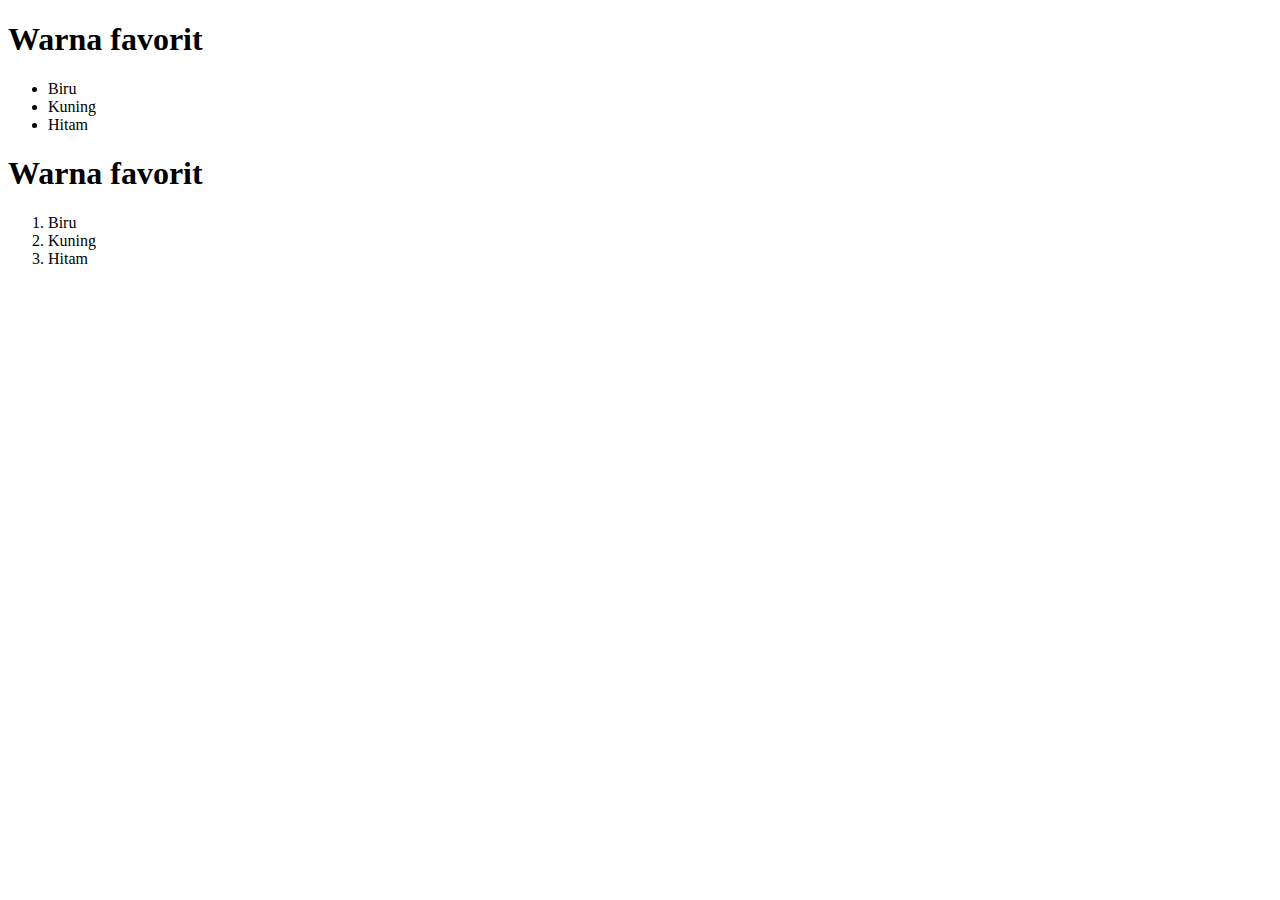
<file: 04-8-2025/index.html>
<!DOCTYPE html>
<html lang="en">
<head>
    <meta charset="UTF-8">
    <meta name="viewport" content="width=device-width, initial-scale=1.0">
    <title>Belajar menggunakan UL dan OL</title>
</head>
<body>
    <div>
        <h1>Warna favorit</h1>
        <ul>
            <li>Biru</li>
            <li>Kuning</li>
            <li>Hitam</li>
        </ul>
    </div>

     <div>
        <h1>Warna favorit</h1>
        <ol>
            <li>Biru</li>
            <li>Kuning</li>
            <li>Hitam</li>
        </ol>
    </div>
</body>
</html>
</file>
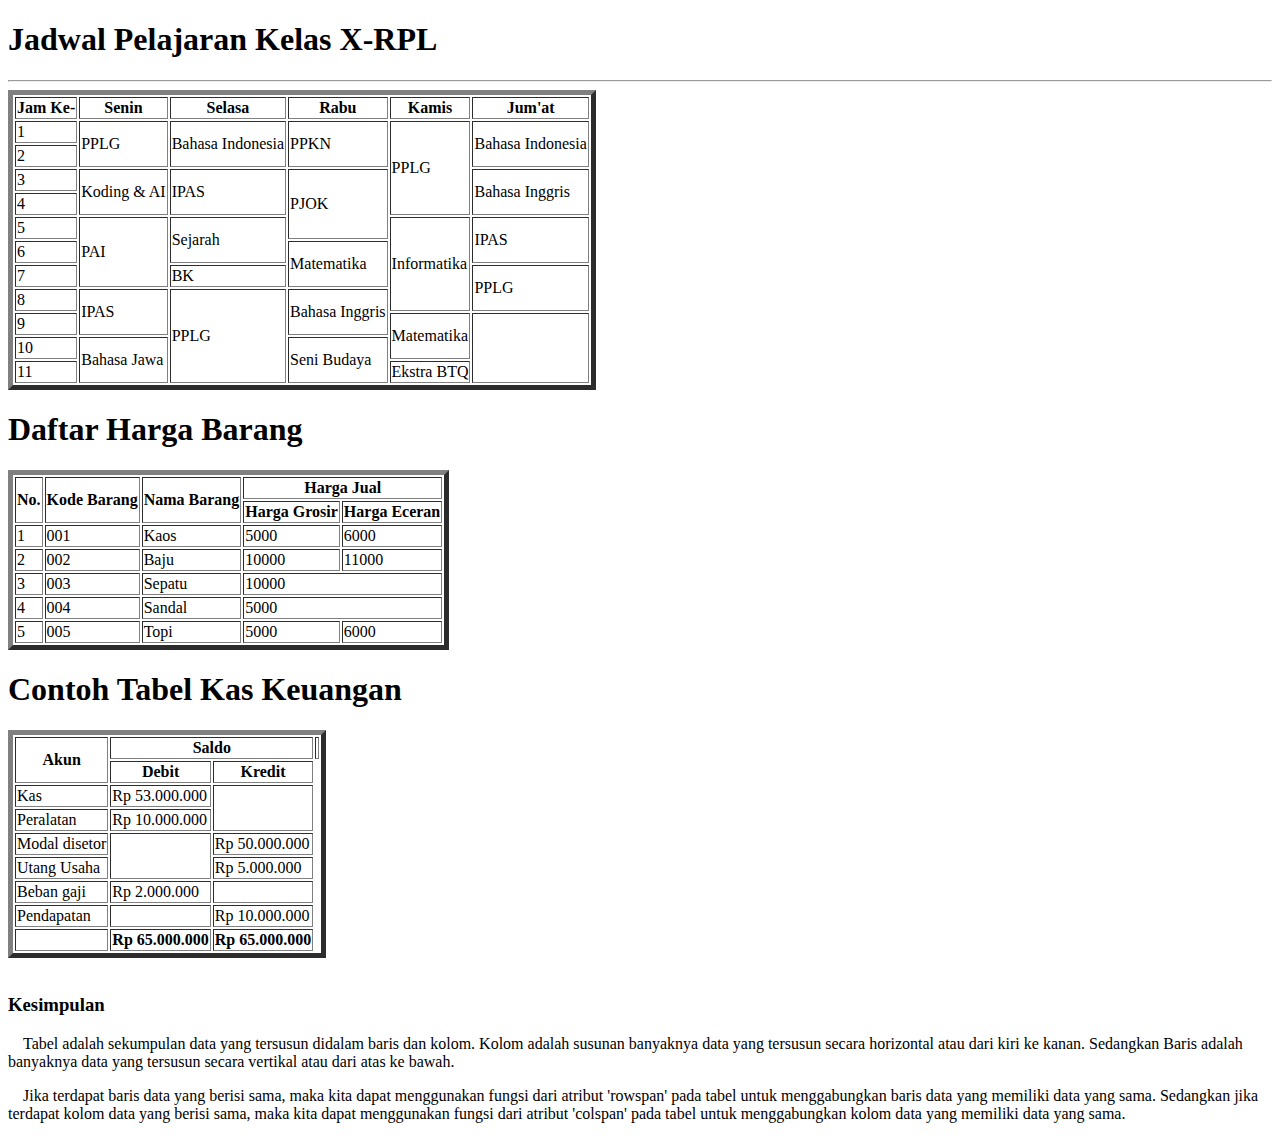
<file: Kelas/14-8-2025/index.html>
<!DOCTYPE html>
<html lang="en">
<head>
    <!-- CSS 
    <style>
        body {
            background-color: rgb(56, 56, 56);
        }
        h1, p, h3{
            color: white;
        }
        table {
            text-align: center;
        }
        th {
            background-color: cyan;
            transition: background-color 0.5s, font-size 0.5s, transform 0.5s;
        }
        td {
            background-color: cornsilk;
            transition: background-color 0.5s;
        }
        th:hover {
            background-color: red;
            font-size: 18px;
            transform: translateY(-5px);
        }
        td:hover {
            background-color: gray;
        }
    </style>
-->
    <meta charset="UTF-8">
    <meta name="viewport" content="width=device-width, initial-scale=1.0">
    <meta name="description" content="Belajar container HTML">
    <title>Belajar Container HTML</title>
</head>
<body>
    <div>
        <h1>Jadwal Pelajaran Kelas X-RPL</h1>
        <hr />
        <table border="5">
            <thead>
                <tr>
                    <th>Jam Ke-</th>
                    <th>Senin</th>
                    <th>Selasa</th>
                    <th>Rabu</th>
                    <th>Kamis</th>
                    <th>Jum'at</th>
                </tr>
            </thead>
            <tbody>
                <tr>
                    <td>1</td>
                    <td rowspan="2">PPLG</td>
                    <td rowspan="2">Bahasa Indonesia</td>
                    <td rowspan="2">PPKN</td>
                    <td rowspan="4">PPLG</td>
                    <td rowspan="2">Bahasa Indonesia</td>
                </tr>
                <tr>
                    <td>2</td>
                </tr>
                <tr>
                    <td>3</td>
                    <td rowspan="2">Koding & AI</td>
                    <td rowspan="2">IPAS</td>
                    <td rowspan="3">PJOK</td>
                    <td rowspan="2">Bahasa Inggris</td>
                </tr>
                <tr>
                    <td>4</td>
                </tr>
                <tr>
                    <td>5</td>
                    <td rowspan="3">PAI</td>
                    <td rowspan="2">Sejarah</td>
                    <td rowspan="4">Informatika</td>
                    <td rowspan="2">IPAS</td>
                </tr>
                <tr>
                    <td>6</td>
                    <td rowspan="2">Matematika</td>
                </tr>
                <tr>
                    <td>7</td>
                    <td>BK</td>
                    <td rowspan="2">PPLG</td>
                </tr>
                <tr>
                    <td>8</td>
                    <td rowspan="2">IPAS</td>
                    <td rowspan="4">PPLG</td>
                    <td rowspan="2">Bahasa Inggris</td>
                </tr>
                <tr>
                    <td>9</td>
                    <td rowspan="2">Matematika</td>
                    <td rowspan="3"></td>
                </tr>
                <tr>
                    <td>10</td>
                    <td rowspan="2">Bahasa Jawa</td>
                    <td rowspan="2">Seni Budaya</td>
                </tr>
                <tr>
                    <td>11</td>
                    <td>Ekstra BTQ</td>
                </tr>
            </tbody>
        </table>
        <h1>Daftar Harga Barang</h1>
        <table border="5">
            <thead>
                <tr>
                    <th rowspan="2">No.</th>
                    <th rowspan="2">Kode Barang</th>
                    <th rowspan="2">Nama Barang</th>
                    <th colspan="2">Harga Jual</th>
                </tr>
                <tr>
                    <th>Harga Grosir</th>
                    <th>Harga Eceran</th>
                </tr>
            </thead>
            <tbody>
                <tr>
                    <td>1</td>
                    <td>001</td>
                    <td>Kaos</td>
                    <td>5000</td>
                    <td>6000</td>
                </tr>
                <tr>
                    <td>2</td>
                    <td>002</td>
                    <td>Baju</td>
                    <td>10000</td>
                    <td>11000</td>
                </tr>
                <tr>
                    <td>3</td>
                    <td>003</td>
                    <td>Sepatu</td>
                    <td colspan="2">10000</td>
                </tr>
                <tr>
                    <td>4</td>
                    <td>004</td>
                    <td>Sandal</td>
                    <td colspan="2">5000</td>
                </tr>
                <tr>
                    <td>5</td>
                    <td>005</td>
                    <td>Topi</td>
                    <td>5000</td>
                    <td>6000</td>
                </tr>
            </tbody>
        </table>
        <h1>Contoh Tabel Kas Keuangan</h1>
        <table border="5">
            <thead>
                <tr>
                    <th rowspan="2">Akun</th>
                    <th colspan="2">Saldo</th>
                    <th></th>
                </tr>
                <tr>
                    <th>Debit</th>
                    <th>Kredit</th>
                </tr>
            </thead>
            <tbody>
                <tr>
                    <td>Kas</td>
                    <td>Rp 53.000.000</td>
                    <td rowspan="2"></td>
                </tr>
                <tr>
                    <td>Peralatan</td>
                    <td>Rp 10.000.000</td>
                </tr>
                <tr>
                    <td>Modal disetor</td>
                    <td rowspan="2"></td>
                    <td>Rp 50.000.000</td>
                </tr>
                <tr>
                    <td>Utang Usaha</td>
                    <td>Rp 5.000.000</td>
                </tr>
                <tr>
                    <td>Beban gaji</td>
                    <td>Rp 2.000.000</td>
                    <td></td>
                </tr>
                <tr>
                    <td>Pendapatan</td>
                    <td></td>
                    <td>Rp 10.000.000</td>
                </tr>
                <tr>
                    <td></td>
                    <td><strong>Rp 65.000.000</strong></td>
                    <td><strong>Rp 65.000.000</strong></td>
                </tr>
            </tbody>
        </table>
    </div>
    <br />
    <h3>Kesimpulan</h3>
    <p style="text-indent: 15px;">Tabel adalah sekumpulan data yang tersusun didalam baris dan kolom. Kolom adalah susunan banyaknya data yang tersusun secara horizontal atau dari kiri ke kanan. Sedangkan Baris adalah banyaknya data yang tersusun secara vertikal atau dari atas ke bawah.</p>
    <p style="text-indent: 15px;">Jika terdapat baris data yang berisi sama, maka kita dapat menggunakan fungsi dari atribut 'rowspan' pada tabel untuk menggabungkan baris data yang memiliki data yang sama. Sedangkan jika terdapat kolom data yang berisi sama, maka kita dapat menggunakan fungsi dari atribut 'colspan' pada tabel untuk menggabungkan kolom data yang memiliki data yang sama.</p>
</body>
</html>
</file>
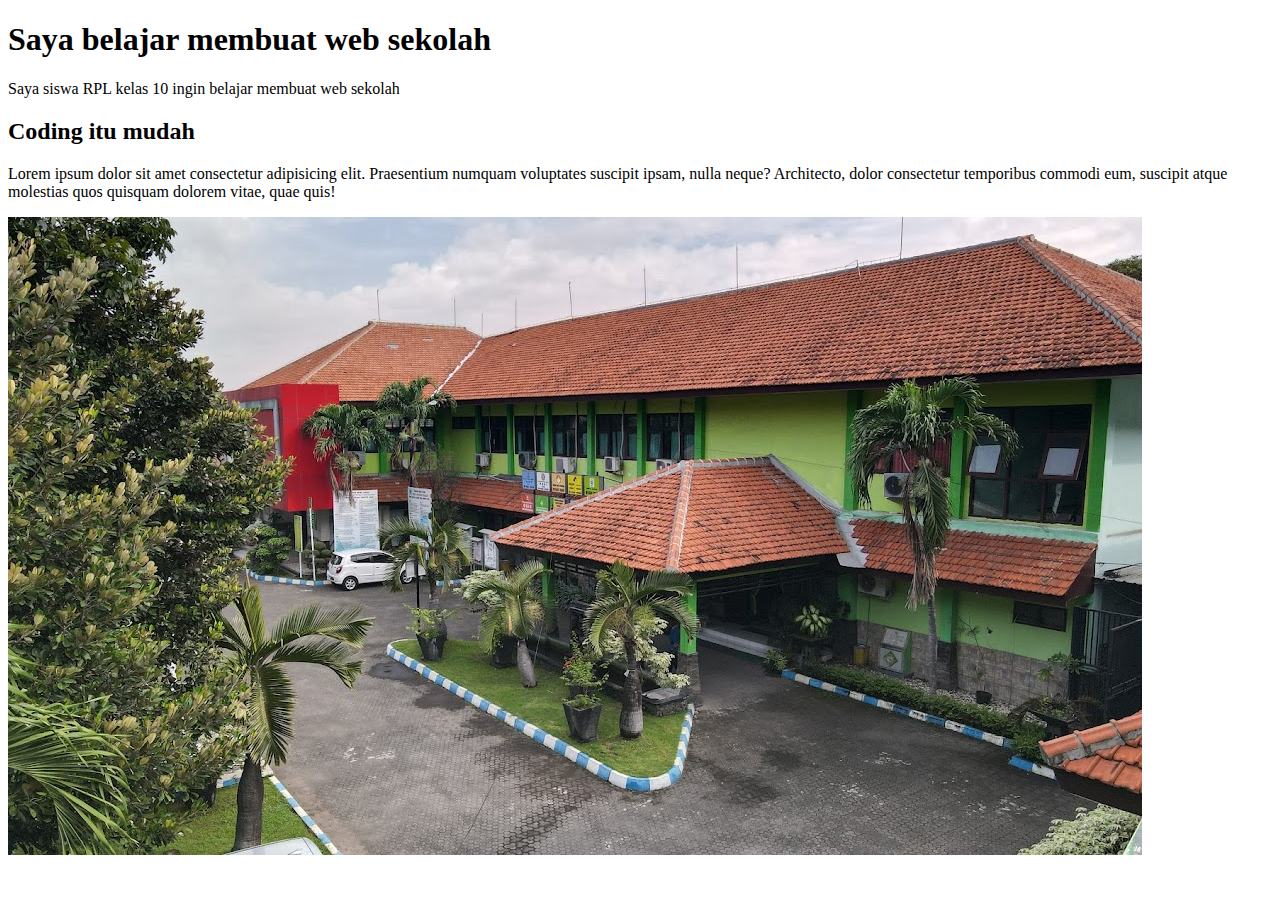
<file: Kelas/31-7-2025/Web sekolah/index.html>
<!DOCTYPE html>
<html lang="en">
<head>
    <meta charset="UTF-8">
    <meta name="viewport" content="width=device-width, initial-scale=1.0">
    <title>SMKN 2 Buduran</title>
</head>
<body>
    <div>
        <h1>Saya belajar membuat web sekolah</h1>
    </div>
    <div>
        <p>Saya siswa RPL kelas 10 ingin belajar membuat web sekolah</p>
        <h2>Coding itu mudah</h2>
        <p>Lorem ipsum dolor sit amet consectetur adipisicing elit. Praesentium numquam voluptates suscipit ipsam, nulla neque? Architecto, dolor consectetur temporibus commodi eum, suscipit atque molestias quos quisquam dolorem vitae, quae quis!</p>
        <img src="Gambar/gedung-sekolah.png" alt="Gedung sekolah">
    </div>
</body>
</html>
</file>
